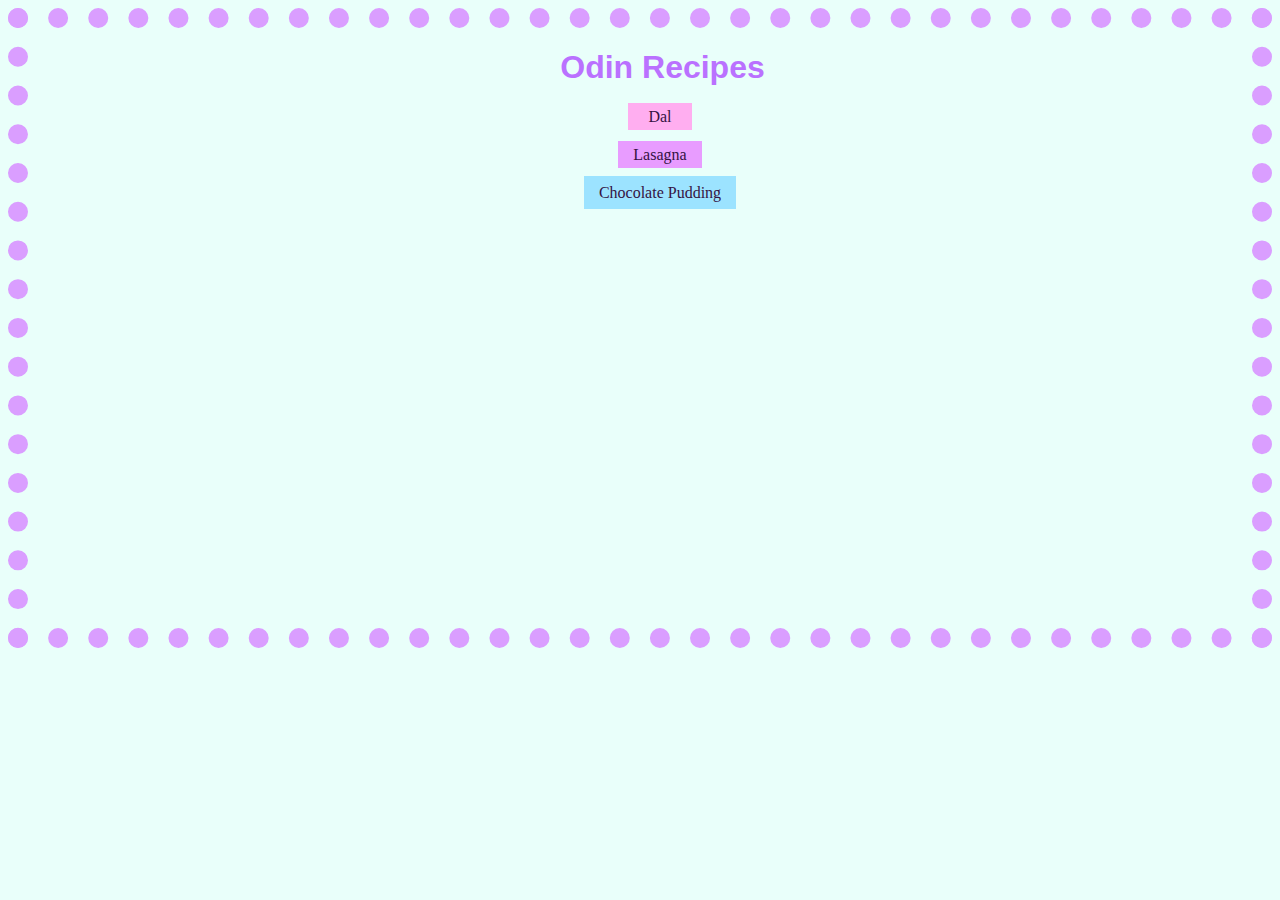
<file: index.html>
<!DOCTYPE html>
<html lang="en">
    <head>
        <meta charset="UTF-8">
        <title>Odin Recipes</title>
        <link rel="stylesheet" href="styles.css">
    </head>

    <body class="bod">
        <h1 id="title">Odin Recipes</h1>
        <ul>
            <li class="link"><a id="anchone" href="recipes/dal.html">Dal</a></li>
            <li class="link"><a id="anchtwo" href="recipes/lasagna.html">Lasagna</a></li>
            <li class="link"><a id="anchthree" href="recipes/chocolate-pudding.html">Chocolate Pudding</a></li>
        </ul>
    </body>
</html>
</file>
<file: styles.css>
.bod {
    background-color: rgb(233, 255, 250);
    border-style: dotted;
    border-width: 20px;
    border-color: rgb(218, 158, 255);
    height: 600px;
}

#title {
    color: rgb(186, 113, 255);
    font-family: Verdana, Geneva, Tahoma, sans-serif;
    text-align: center;
    margin-left: 45px;
}

.link {
    text-align: center;
    list-style-type: none;
    margin-bottom: 20px;
}

#anchone {
    background-color: rgb(255, 174, 240);
    color: rgb(53, 19, 67);
    text-decoration: none;
    padding: 5px 20px;
}

#anchtwo {
    background-color: rgb(232, 156, 255);
    color: rgb(53, 19, 67);
    text-decoration: none;
    padding: 5px 15px;
}

#anchthree {
    background-color: rgb(156, 227, 255);
    color: rgb(53, 19, 67);
    text-decoration: none;
    padding: 8px 15px;
}

#anchone:hover {
    background-color: rgb(192, 230, 255);
}

#anchtwo:hover {
    background-color: rgb(255, 131, 168);
}

#anchthree:hover {
    background-color: rgb(156, 255, 209);
}
</file>
